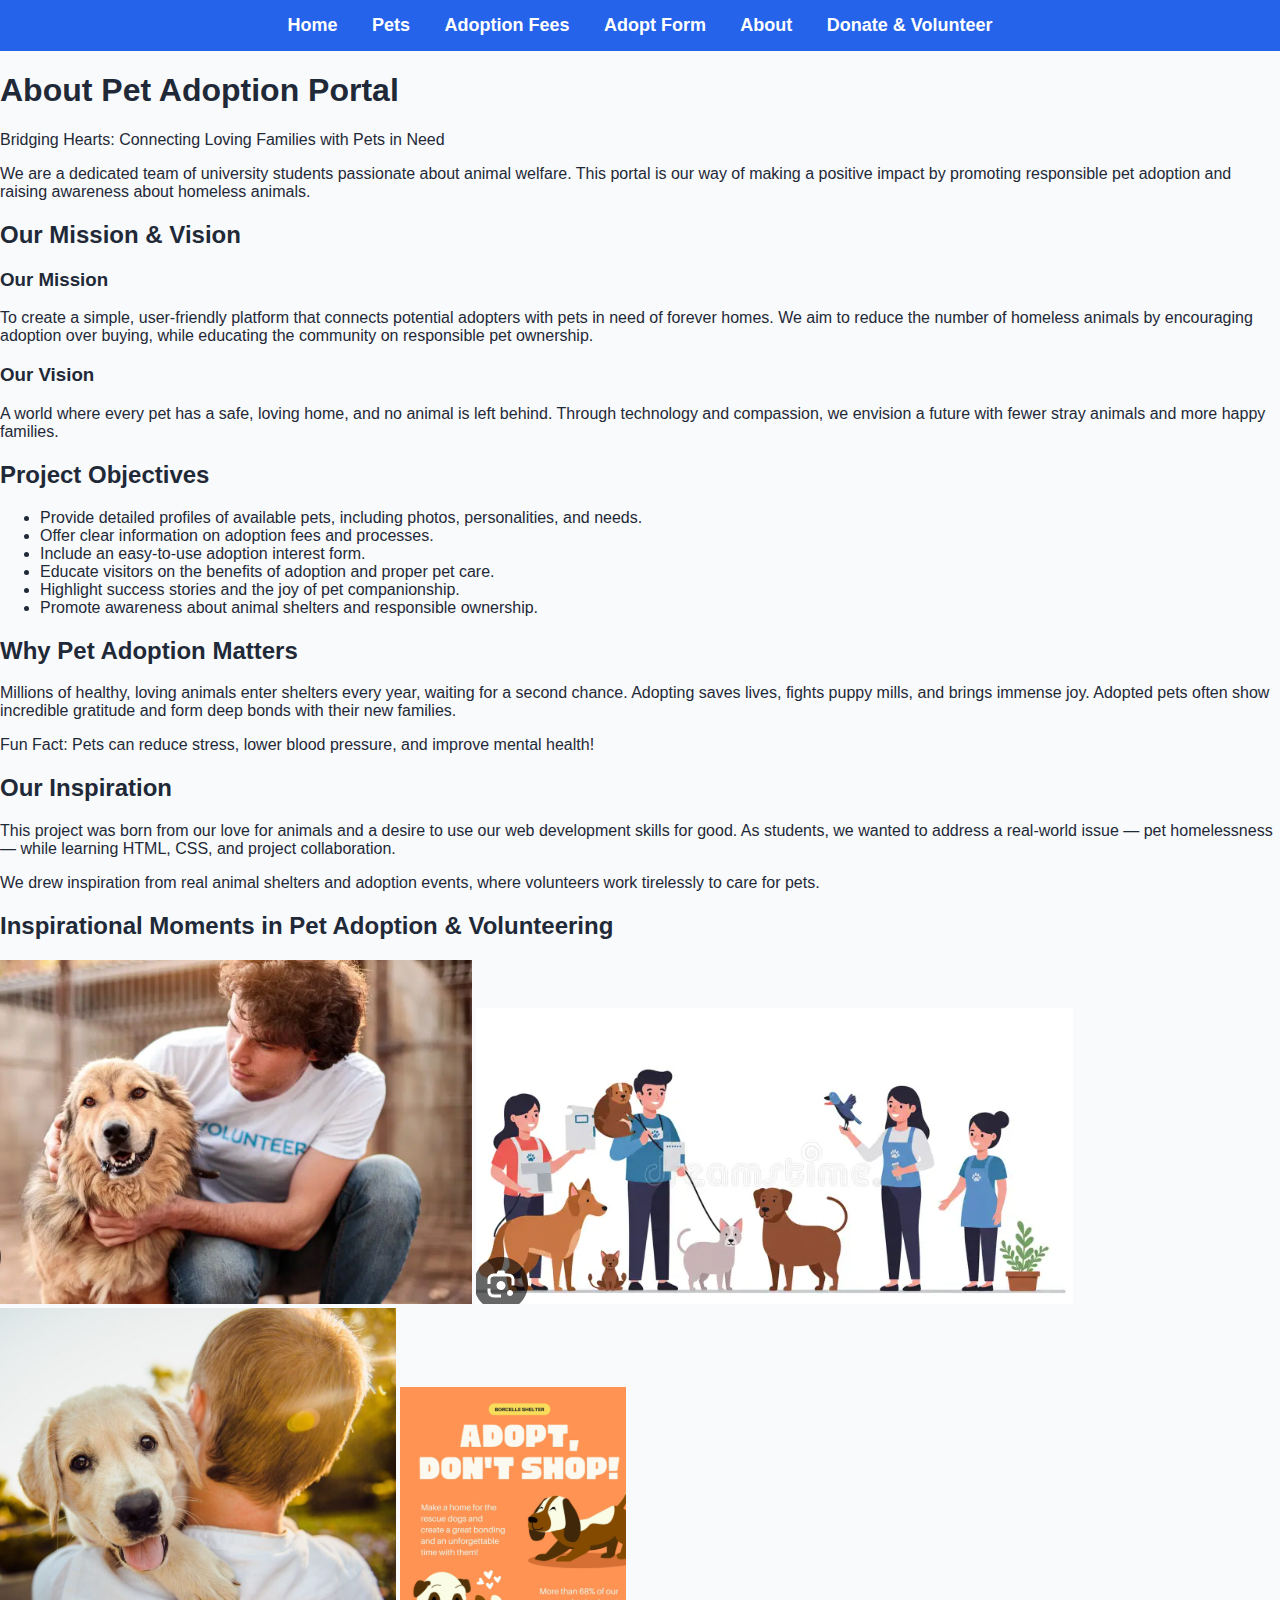
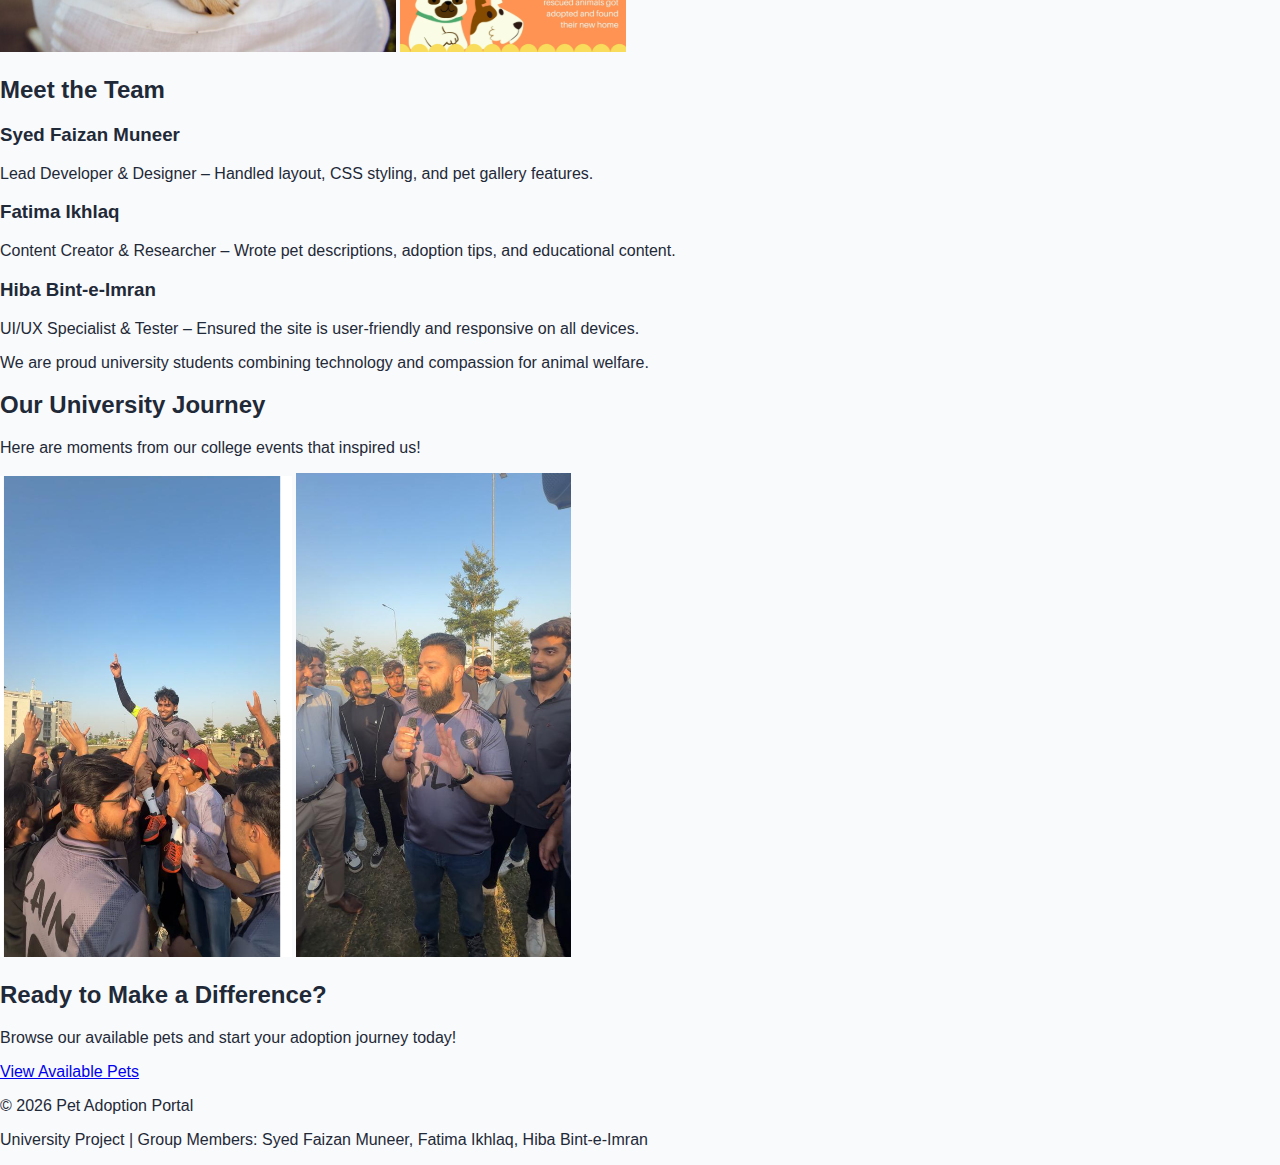
<file: pages/about.html>
<!DOCTYPE html>
<html lang="en">
<head>
<meta charset="UTF-8">
<meta name="viewport" content="width=device-width, initial-scale=1.0">
<title>Pet Adoption Portal - About Us</title>
<link rel="stylesheet" href="../css/style-about.css">
</head>
<body>
<nav>
<a href="../index.html">Home</a>
<a href="pet.html">Pets</a>
<a href="table.html">Adoption Fees</a>
<a href="adopt.html">Adopt Form</a>
<a href="about.html">About</a>
<a href="volunteer.html">Donate & Volunteer</a>
</nav>
<section class="about-hero">
<h1>About Pet Adoption Portal</h1>
<p class="tagline">Bridging Hearts: Connecting Loving Families with Pets in Need</p>
<p class="intro-description">
 We are a dedicated team of university students passionate about animal welfare. This portal is our way of making a positive impact by promoting responsible pet adoption and raising awareness about homeless animals.
</p>
</section>
<section class="mission-vision">
<h2>Our Mission & Vision</h2>
<div class="mv-grid">
<div class="mv-item">
<h3>Our Mission</h3>
<p>To create a simple, user-friendly platform that connects potential adopters with pets in need of forever homes. We aim to reduce the number of homeless animals by encouraging adoption over buying, while educating the community on responsible pet ownership.</p>
</div>
<div class="mv-item">
<h3>Our Vision</h3>
<p>A world where every pet has a safe, loving home, and no animal is left behind. Through technology and compassion, we envision a future with fewer stray animals and more happy families.</p>
</div>
</div>
</section>
<section class="objectives">
<h2>Project Objectives</h2>
<ul class="objectives-list">
<li>Provide detailed profiles of available pets, including photos, personalities, and needs.</li>
<li>Offer clear information on adoption fees and processes.</li>
<li>Include an easy-to-use adoption interest form.</li>
<li>Educate visitors on the benefits of adoption and proper pet care.</li>
<li>Highlight success stories and the joy of pet companionship.</li>
<li>Promote awareness about animal shelters and responsible ownership.</li>
  </ul>
  </section>
  <section class="why-adopt">
    <h2>Why Pet Adoption Matters</h2>
    <p>Millions of healthy, loving animals enter shelters every year, waiting for a second chance. Adopting saves lives, fights puppy mills, and brings immense joy. Adopted pets often show incredible gratitude and form deep bonds with their new families.</p>
    <p>Fun Fact: Pets can reduce stress, lower blood pressure, and improve mental health!</p>
  </section>
  <section class="inspiration">
    <h2>Our Inspiration</h2>
    <p>This project was born from our love for animals and a desire to use our web development skills for good. As students, we wanted to address a real-world issue — pet homelessness — while learning HTML, CSS, and project collaboration.</p>
<p>We drew inspiration from real animal shelters and adoption events, where volunteers work tirelessly to care for pets.</p>
</section>
<section class="gallery">
<h2>Inspirational Moments in Pet Adoption & Volunteering</h2>
<div class="gallery-grid">
<img src="../images/man-with-dog.jpg.png"alt="Happy pet with new owners">
<img src="../images/college-front-pic.png" alt="pets are playful toys made by god">
<img src="../images/girl-hug-dog.png"alt="caring for animals in shelter">
<img src="../images/adopt-dont-shop.png" alt="pets are love">
</div>
</section>
<section class="team">
<h2>Meet the Team</h2>
<div class="team-grid">
<div class="team-member">
<h3>Syed Faizan Muneer</h3>
<p>Lead Developer & Designer – Handled layout, CSS styling, and pet gallery features.</p>
</div>
<div class="team-member">
<h3>Fatima Ikhlaq</h3>
<p>Content Creator & Researcher – Wrote pet descriptions, adoption tips, and educational content.</p>
</div>
<div class="team-member">
<h3>Hiba Bint-e-Imran</h3>
<p>UI/UX Specialist & Tester – Ensured the site is user-friendly and responsive on all devices.</p>
</div>
</div>
<p class="team-note">We are proud university students combining technology and compassion for animal welfare.</p>
</section>
<section class="student-gallery">
<h2>Our University Journey</h2>
<p>Here are moments from our college events that inspired us!</p>
<div class="about-images">
<img src="../images/sports.png" alt="IST Sports Week Event">
<img src="../images/sports2.png"alt="IST Sports Week Event 2">
</div>
</section>
<section class="about-cta">
<h2>Ready to Make a Difference?</h2>
<p>Browse our available pets and start your adoption journey today!</p>
<a href="pet.html" class="cta-button">View Available Pets</a>
</section>
<footer>
<p>© 2026 Pet Adoption Portal</p>
<p>University Project | Group Members: Syed Faizan Muneer, Fatima Ikhlaq, Hiba Bint-e-Imran</p>
</footer>
</body>
</html>
</file>
<file: css/style-about.css>
body {
font-family: Arial, sans-serif;
background: #f8fafc;
color: #1f2937;
margin: 0;
padding: 0;
}
nav {
background: #2563eb;
text-align: center;
padding: 15px;
}
nav a {
color: white;
margin: 0 15px;
text-decoration: none;
font-weight: bold;
font-size: 18px;
}
</file>
